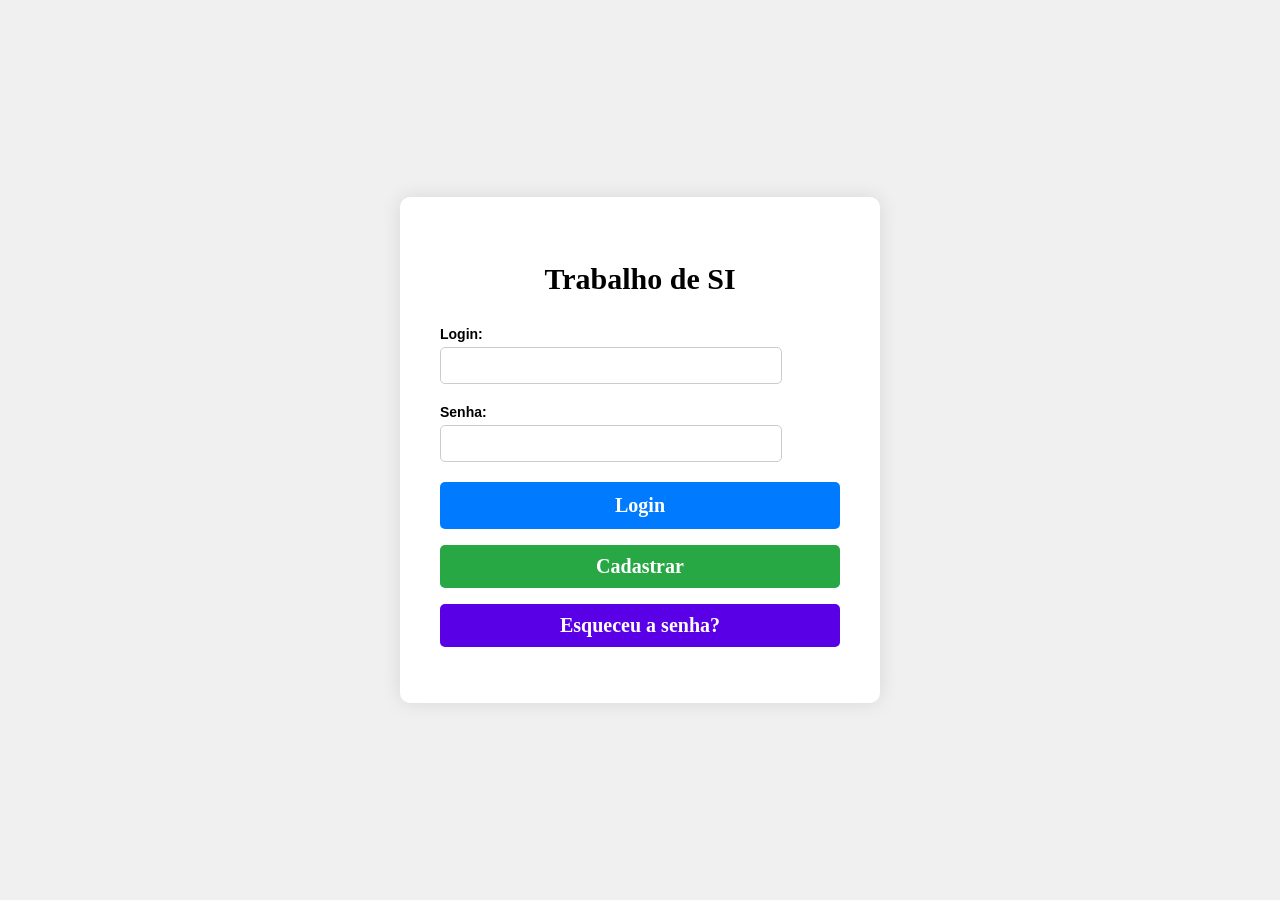
<file: index.html>
<!DOCTYPE html>
<html lang="en">
<head>
<meta charset="UTF-8">
<meta name="viewport" content="width=device-width, initial-scale=1.0">
<title>Fatec Mococa</title>
<link rel="stylesheet" href="styles.css">
</head>
<body>
<div class="login-container">
  <h2>Trabalho de SI</h2>
  <form id="login-form">

    <div class="form-group">
      <label for="username" >Login:</label>

      <input type="text" id="username" name="username" autocomplete="off" required>

    </div>
    <div class="form-group">
      <label for="password">Senha:</label>

      <input type="password" id="password" name="password" required>


      <div id="message"></div>
    </div>
    <p> <button type="submit">Login</button> </p>

    <p> <button id="openModalButton" class="cadastrar-button"> Cadastrar </button> </p>
 

    <p> <button type="submit-esqueceu" class="esqueceu-button"> Esqueceu a senha? </button></p>

    

   
   
    

  </form>
  
</div>

<!-- Modal para redefinição de senha -->
<div id="customModal" class="custom-modal">
  <div class="modal-content">
    <span class="close2">&times;</span>
    <h2>Redefinir Senha</h2> 
    <label> Complete ou Responda </label>
    
    <label for="frase" id="fraseLabel"></label><br>
    <label for="frase" id="emailLabel"></label><br>
    
    <!-- Campo para a resposta da frase de apoio -->
    <label for="respostaFrase">Resposta da frase de apoio:</label><br>
    <input type="text" id="respostaFrase" name="respostaFrase" autocomplete="off" required><br>

    <!-- Campo para a resposta para completar email -->
    <label for="respostaEmail">Complete o email:</label><br>
    <input type="email" id="respostaEmail" name="respostaEmail" autocomplete="off" required><br>


    <!-- Botão de confirmação -->
    <button id="confirmar">Confirmar</button>
  </div>
</div>



<!-- Modal -->
<div id="myModal" class="modal">
  <div class="modal-content">
    <span class="close">&times;</span>
    <h2>Cadastro de Usuário</h2>
    <form id="signup-form">

      <P><label for="new-username">Novo Usuário:</label></P>

      <input type="text" id="new-username" name="new-username" autocomplete="off" required>

      <P><label for="new-password">Senha:</label></P>

      <P> <input type="password" id="new-password" name="new-password" required> </p>
       
      <P><label for="new-password2">Confirmar Senha:</label></P>

      <P> <input type="password" id="new-password2" name="new-password2" required> </p>
        
      <P><label for="frase_apoio">Frase de apoio para mudanca de senha:</label></P>

      <P> <input type="text" id="frase_apoio" name="frase_apoio" autocomplete="off" required> </p> 
     
      <P><label for="frase_resposta">Resposta da frase de apoio:</label></P>

      <P> <input type="password" id="frase_resposta" name="frase_resposta" autocomplete="off" required> </p>  

      <P><label for="frase_resposta">Email:</label></P>

      <P> <input type="email" id="email" name="email" autocomplete="off" required> </p>  

      <button type="submit" class="submit-button">Cadastrar</button>
      
    </form>
  </div>
</div>


<script src="js/script.js" defer>



</script>




</body>
</html>
</file>
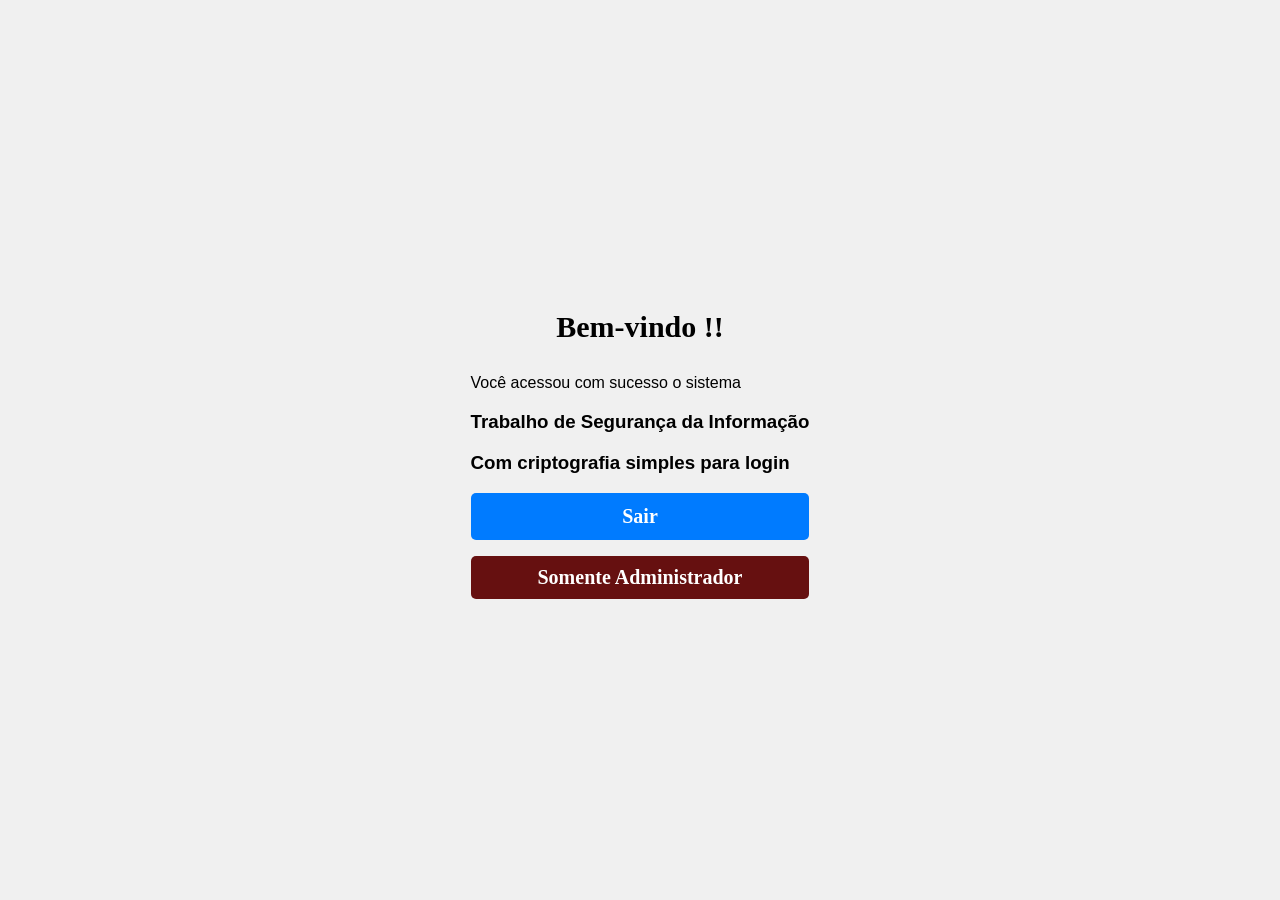
<file: welcome.html>
<!DOCTYPE html>
<html lang="en">
<head>
<meta charset="UTF-8">
<meta name="viewport" content="width=device-width, initial-scale=1.0">
<title>Parabéns pelo acesso</title>
<link rel="stylesheet" href="styles.css">
</head>
<body>
<div class="welcome-container">
  <h2>Bem-vindo <span id="username"></span>!!</h2>
  <p>Você acessou com sucesso o sistema</p>
  <div class="dashboard">
    <h3>Trabalho de Segurança da Informação</h3>
    <h3>Com criptografia simples para login</h3>
    <!-- Adicione aqui os elementos do dashboard, como gráficos, estatísticas, etc. -->
  </div>
  <button onclick="logout()">Sair</button>
  <p><button id="adminModal" class="lista-button">Somente Administrador</button></p>
</div>

<!-- Modal de Solicitação de Senha de Administrador -->
<div id="adminSenhaModal" class="modal_admin" style="display: none;">
  <div class="modal-content">
    <span class="close" id="closeAdminModal">&times;</span>
    <h2>Senha do Administrador</h2>
    <form id="admin-password-form">
      <label for="admin-password">Senha do Administrador:</label>
      <input type="password" id="admin-password" name="admin-password" required>
      <button type="submit" class="submit-button">Confirmar</button>
    </form>
  </div>
</div>

<script src="js/script-welcome.js" defer></script>
</body>
</html>
</file>
<file: styles.css>
body {
  font-family: Arial, sans-serif, bold;
  margin: 0;
  padding: 0;
  display: flex;
  justify-content: center;
  align-items: center;
  height: 100vh;
  background-color: #f0f0f0;
}

.login-container {
  background-color: #fff;
  padding: 40px;
  border-radius: 10px;
  box-shadow: 0 0 20px rgba(0, 0, 0, 0.1);
  max-width: 400px;
  width: 100%;
}

h2 {
  text-align: center;
  margin-bottom: 30px;
  font-family: 'Times New Roman', Times, serif;
  font-weight: bold;
  font-size: 30px;
}

.form-group {
  margin-bottom: 20px;
}

label {
  display: block;
  margin-bottom: 5px;
  font-weight: bold;
  max-width: 200px;
   font-size: 14px;
   
}

input[type="text"],
input[type="password"] {
  width: 80%;
  padding: 10px;
  border-radius: 5px;
  border: 1px solid #ccc;
  max-width: 500px;
  
}

button {
  width: 100%;
  padding: 12px;
  background-color: #007bff;
  color: #fff;
  border: none;
  font-family: 'Times New Roman', Times, serif;
  font-weight: bold;
  font-size: 20px;

  border-radius: 5px;
  cursor: pointer;
  transition: background-color 0.3s ease;
}

.cadastrar-button {
  padding: 10px 20px;
  background-color: #28a745; 
  color: #fff; 
  border: none;

  border-radius: 5px;
  cursor: pointer;
  transition: background-color 0.3s ease;
}

.cadastrar-button:hover {
  background-color: #218838; 
}

.lista-button {
  padding: 10px 20px;
  background-color: #661010; 
  color: #fff; 
  border: none;

  border-radius: 5px;
  cursor: pointer;
  transition: background-color 0.3s ease;
}

.lista-button:hover {
  background-color: #420404; 
}


.esqueceu-button {
  padding: 10px 20px;
  background-color: #5900e7; 
  color: #fff; 
  border: none;

  border-radius: 5px;
  cursor: pointer;
  transition: background-color 0.3s ease;
}

.esqueceu-button:hover {
  background-color: #882188; 
}

.button-wrapper {
  text-align: center;
  margin-top: 20px; 
}

button:hover {
  background-color: #0056b3;
}

#error-message {
  color: red;
  font-size:20px;
  margin-top: 10px;
  text-align: center;
}

/* Estilos do Modal ADMIN */
#adminSenhaModal {
  display: none; 
  position: fixed; 
  z-index: 1; 
  left: 0;
  top: 0;
  width: 100%; 
  height: 100%;
  overflow: auto; 
  background-color: rgba(0,0,0,0.4); 
}

#adminSenhaModal .modal-content {
  background-color: #fefefe;
  margin: 15% auto; /* Centraliza verticalmente */
  padding: 20px;
  border: 1px solid #888;
  width: 70%; /* Defina a largura do modal como 70% da largura da tela */
  max-width: 400px; /* Defina a largura máxima do modal */
  text-align: center; /* Centraliza o conteúdo horizontalmente */
}

#adminSenhaModal .modal-content label {
  display: block;
  margin-bottom: 10px;
}

#adminSenhaModal .modal-content input {
  width: calc(100% - 20px); /* Ajusta a largura do input */
  padding: 10px;
  margin-bottom: 10px;
}

#adminSenhaModal .modal-content button {
  max-width: 200px; /* Defina a largura máxima desejada para o botão */
  margin-top: 10px;
}

#adminSenhaModal .close {
  color: #aaa;
  float: right;
  font-size: 28px;
  font-weight: bold;
}

#adminSenhaModal .close:hover,
#adminSenhaModal .close:focus {
  color: black;
  text-decoration: none;
  cursor: pointer;
}



/* Estilos do Modal */
.modal {
  display: none; 
  position: fixed; 
  z-index: 1; 
  left: 0;
  top: 0;
  width: 100%; 
  height: 100%;
  overflow: auto; 
  background-color: rgba(0,0,0,0.4); 
}

.modal-content {
  background-color: #fefefe;
  margin: 15% auto; /* Centraliza verticalmente */
  padding: 20px;
  border: 1px solid #888;
  width: 70%; /* Defina a largura do modal como 70% da largura da tela */
  max-width: 400px; /* Defina a largura máxima do modal */
  text-align: center; /* Centraliza o conteúdo horizontalmente */
}

.modal-content label {
  display: block;
  margin-bottom: 10px;
}

.modal-content input {
  width: calc(100% - 20px); /* Ajusta a largura do input */
  padding: 10px;
  margin-bottom: 10px;
}

.modal-content button {
  max-width: 200px; /* Defina a largura máxima desejada para o botão */
  margin-top: 10px;
}

.close {
  color: #aaa;
  float: right;
  font-size: 28px;
  font-weight: bold;
}

.close:hover,
.close:focus {
  color: black;
  text-decoration: none;
  cursor: pointer;
}

/* Estilos CSS para o modal */
.custom-modal {
  display: none;
  position: fixed;
  z-index: 1;
  left: 0;
  top: 0;
  width: 100%;
  height: 100%;
  overflow: auto;
  background-color: rgb(0,0,0);
  background-color: rgba(0,0,0,0.4);
  padding-top: 60px;
}
.modal-content {
  background-color: #fefefe;
  margin: 5% auto;
  padding: 20px;
  border: 1px solid #888;
  width: 80%;
}
.close2 {
  color: #aaa;
  float: right;
  font-size: 28px;
  font-weight: bold;
}
.close2:hover,
.close2:focus {
  color: black;
  text-decoration: none;
  cursor: pointer;
}
</file>
